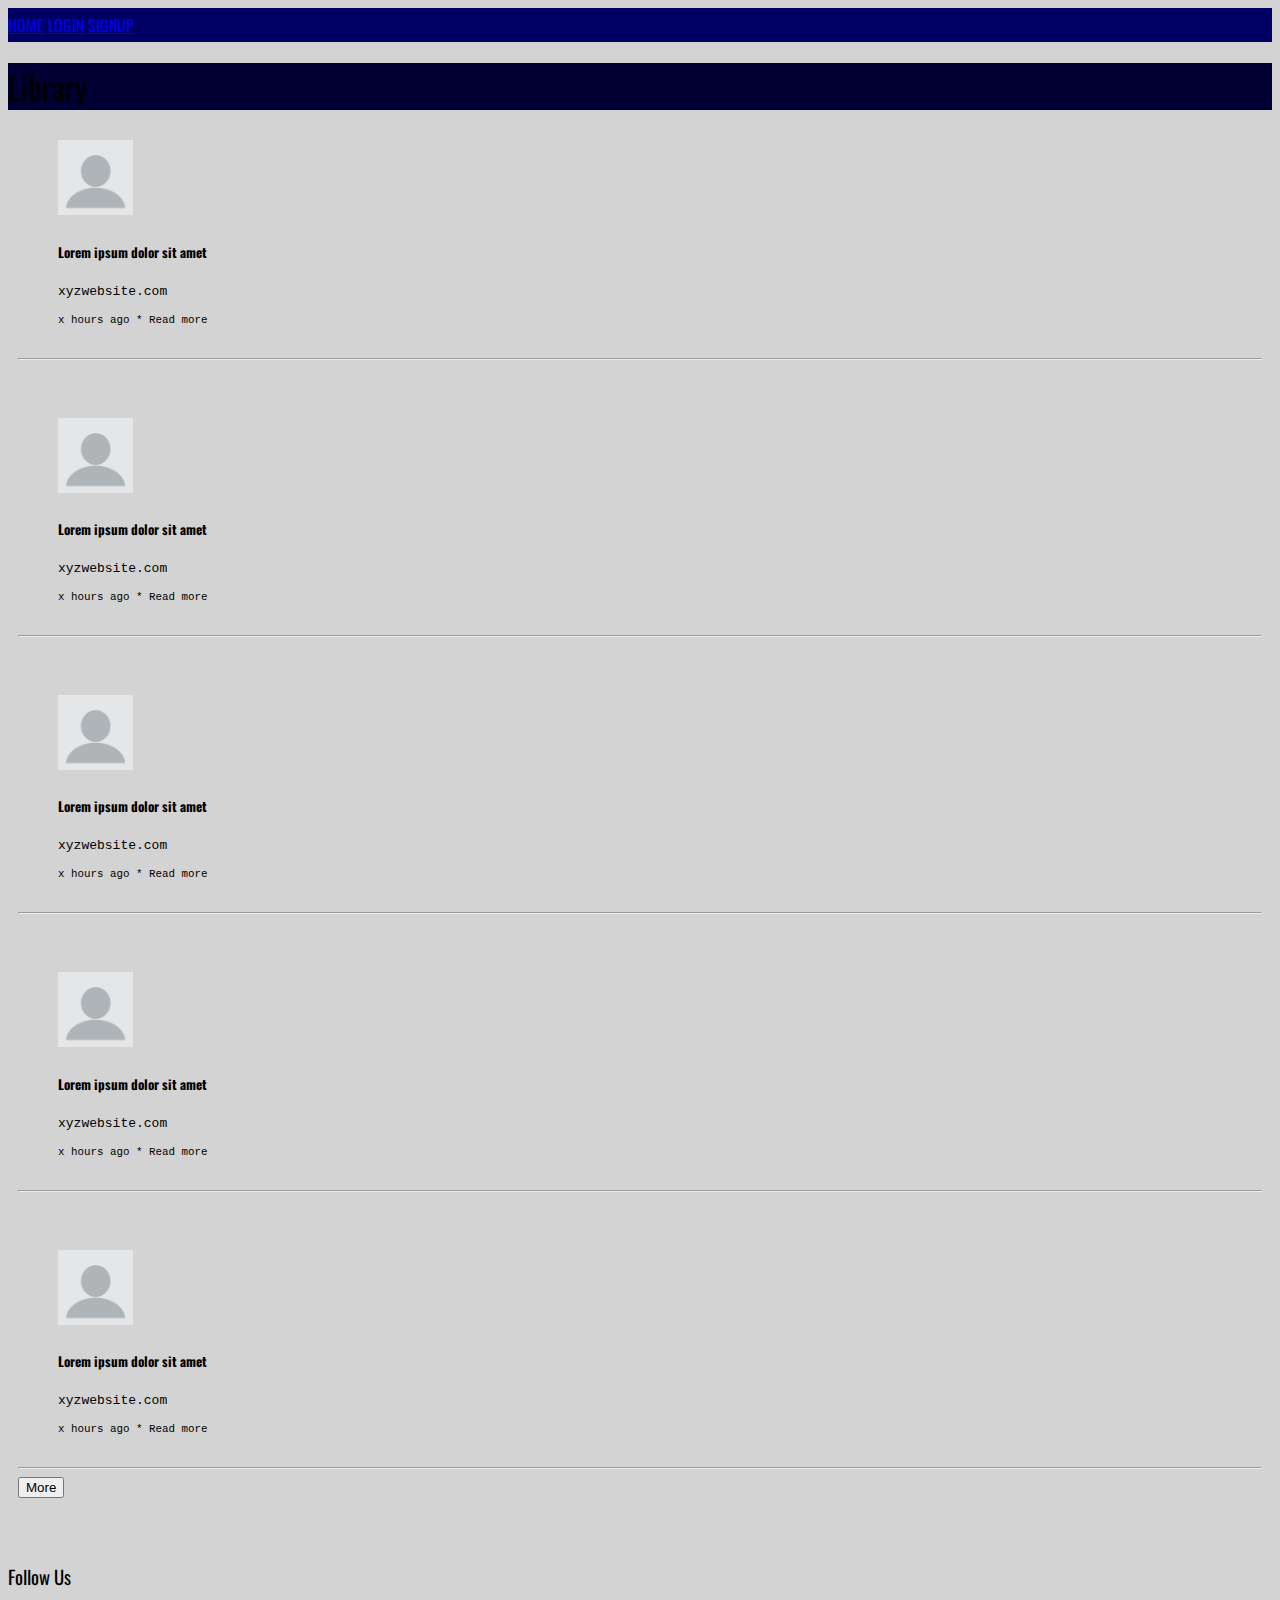
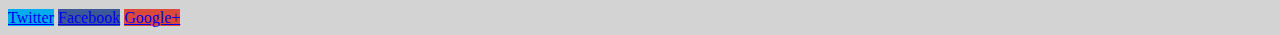
<file: index.html>
<!DOCTYPE html>
<html lang="en">
<head>
	<meta charset="UTF-8">
	<meta name="viewport" content="width=device-width, initial-scale=1, shrink-to-fit=no">
    <title>myLibrary</title>
    <link href="https://fonts.googleapis.com/css2?family=Oswald:wght@300;400;500;600;700&display=swap" rel="stylesheet">
    <link rel="stylesheet" href="https://stackpath.bootstrapcdn.com/bootstrap/4.5.0/css/bootstrap.min.css" integrity="sha384-9aIt2nRpC12Uk9gS9baDl411NQApFmC26EwAOH8WgZl5MYYxFfc+NcPb1dKGj7Sk" crossorigin="anonymous">
	<link rel="stylesheet" href="style.css">

</head>
<body>

    <!-- <div class="container-fluid border border-danger" id="myBody"> -->
        <!-- nav starts here -->
        <div class="container-fluid" id="myNav">
            <nav class=" container nav" id="myNavList">
                <a class="nav-link text-white active " href="index.html">HOME</a>
                <a class="nav-link text-white" href="login.html">LOGIN</a>
                <a class="nav-link text-white" href="signup.html">SIGNUP</a>
            </nav>
        </div>

        <!-- jumbotron starts here -->
        <div class="jumbotron jumbotron-fluid" id="myJumbo">
            <div class="container" id="myJumboContainer">
                <h1 class="display-2 text-white">Library</h1>
                <!-- <div class="container rounded" id="emptyBox"></div> -->
            </div>
        </div>


        <!-- main content starts here -->
        <div class="container" id="contentBody">
            <div class="card" id="myCard">
                <div class="row no-gutters myCardItems">
                    <div class="col-md-1">
                        <img src="profile.webp" class="card-img img-thumbnail rounded-circle" height="75px" width="75px"  alt="thumbnail1">
                    </div>
                    <div class="col-sm-11">
                        <div class="card-body">
                            <h5 class="card-title text-muted">Lorem ipsum dolor sit amet</h5>
                            <p class="card-text bg-secondary text-white px-2 rounded" style="width: fit-content;">xyzwebsite.com</p>
                            <p class="card-text"><small class="text-muted">x hours ago * Read more</small></p>
                        </div>
                    </div>
                </div>
                <hr>
                <div class="row no-gutters myCardItems">
                    <div class="col-md-1">
                        <img src="profile.webp" class="card-img img-thumbnail rounded-circle" height="75px" width="75px" alt="thumbnail1">
                    </div>
                    <div class="col-md-11">
                        <div class="card-body">
                            <h5 class="card-title text-muted">Lorem ipsum dolor sit amet</h5>
                            <p class="card-text bg-secondary text-white px-2 rounded" style="width: fit-content;">xyzwebsite.com</p>
                            <p class="card-text"><small class="text-muted">x hours ago * Read more</small></p>
                        </div>
                    </div>
                </div>
                <hr>
                <div class="row no-gutters myCardItems">
                    <div class="col-md-1">
                        <img src="profile.webp" class="card-img img-thumbnail rounded-circle" height="75px" width="75px" alt="thumbnail1">
                    </div>
                    <div class="col-md-11">
                        <div class="card-body">
                            <h5 class="card-title text-muted">Lorem ipsum dolor sit amet</h5>
                            <p class="card-text bg-secondary text-white px-2 rounded" style="width: fit-content;">xyzwebsite.com</p>
                            <p class="card-text"><small class="text-muted">x hours ago * Read more</small></p>
                        </div>
                    </div>
                </div>
                <hr>
                <div class="collapse" id="moreContent">
                    <div class="row no-gutters myCardItems">
                        <div class="col-md-1">
                            <img src="profile.webp" class="card-img img-thumbnail rounded-circle" height="75px" width="75px" alt="thumbnail1">
                        </div>
                        <div class="col-md-11">
                            <div class="card-body">
                                <h5 class="card-title text-muted">Lorem ipsum dolor sit amet</h5>
                                <p class="card-text bg-secondary text-white px-2 rounded" style="width: fit-content;">xyzwebsite.com</p>
                                <p class="card-text"><small class="text-muted">x hours ago * Read more</small></p>
                            </div>
                        </div>
                    </div>
                    <hr>
                    <div class="row no-gutters myCardItems">
                        <div class="col-md-1">
                            <img src="profile.webp" class="card-img img-thumbnail rounded-circle" height="75px" width="75px" alt="thumbnail1">
                        </div>
                        <div class="col-md-11">
                            <div class="card-body">
                                <h5 class="card-title text-muted">Lorem ipsum dolor sit amet</h5>
                                <p class="card-text bg-secondary text-white px-2 rounded" style="width: fit-content;">xyzwebsite.com</p>
                                <p class="card-text"><small class="text-muted">x hours ago * Read more</small></p>
                            </div>
                        </div>
                    </div>
                    <hr>
                </div>
                <div class="container">
                    <button type="button" class="btn-sm btn-primary float-right" data-toggle="collapse" data-target="#moreContent" aria-expanded="false" aria-controls="moreContent">More</button>
                </div>
            </div>
        </div>
        <br>
        <br>

        <!-- social -->
        <div class="container mb-3" id="social">
            <h3 class="text-muted" style="font-family: 'Oswald', sans-serif;font-weight: 400;">Follow Us</h3>
            <div class="row px-3">
                <a class="btn text-white" href="https://www.twitter.com" style="background-color: #00acee;">Twitter</a>
                <a class="btn text-white" href="https://www.facebook.com" style="background-color: #3b5998;">Facebook</a>
                <a class="btn text-white" href="https://www.google.com" style="background-color: #db4a39;">Google+</a>
            </div>
        </div>
    <script src="https://code.jquery.com/jquery-3.5.1.slim.min.js" integrity="sha384-DfXdz2htPH0lsSSs5nCTpuj/zy4C+OGpamoFVy38MVBnE+IbbVYUew+OrCXaRkfj" crossorigin="anonymous"></script>
    <script src="https://cdn.jsdelivr.net/npm/popper.js@1.16.0/dist/umd/popper.min.js" integrity="sha384-Q6E9RHvbIyZFJoft+2mJbHaEWldlvI9IOYy5n3zV9zzTtmI3UksdQRVvoxMfooAo" crossorigin="anonymous"></script>
    <script src="https://stackpath.bootstrapcdn.com/bootstrap/4.5.0/js/bootstrap.min.js" integrity="sha384-OgVRvuATP1z7JjHLkuOU7Xw704+h835Lr+6QL9UvYjZE3Ipu6Tp75j7Bh/kR0JKI" crossorigin="anonymous"></script>
</body>
</html>
</file>
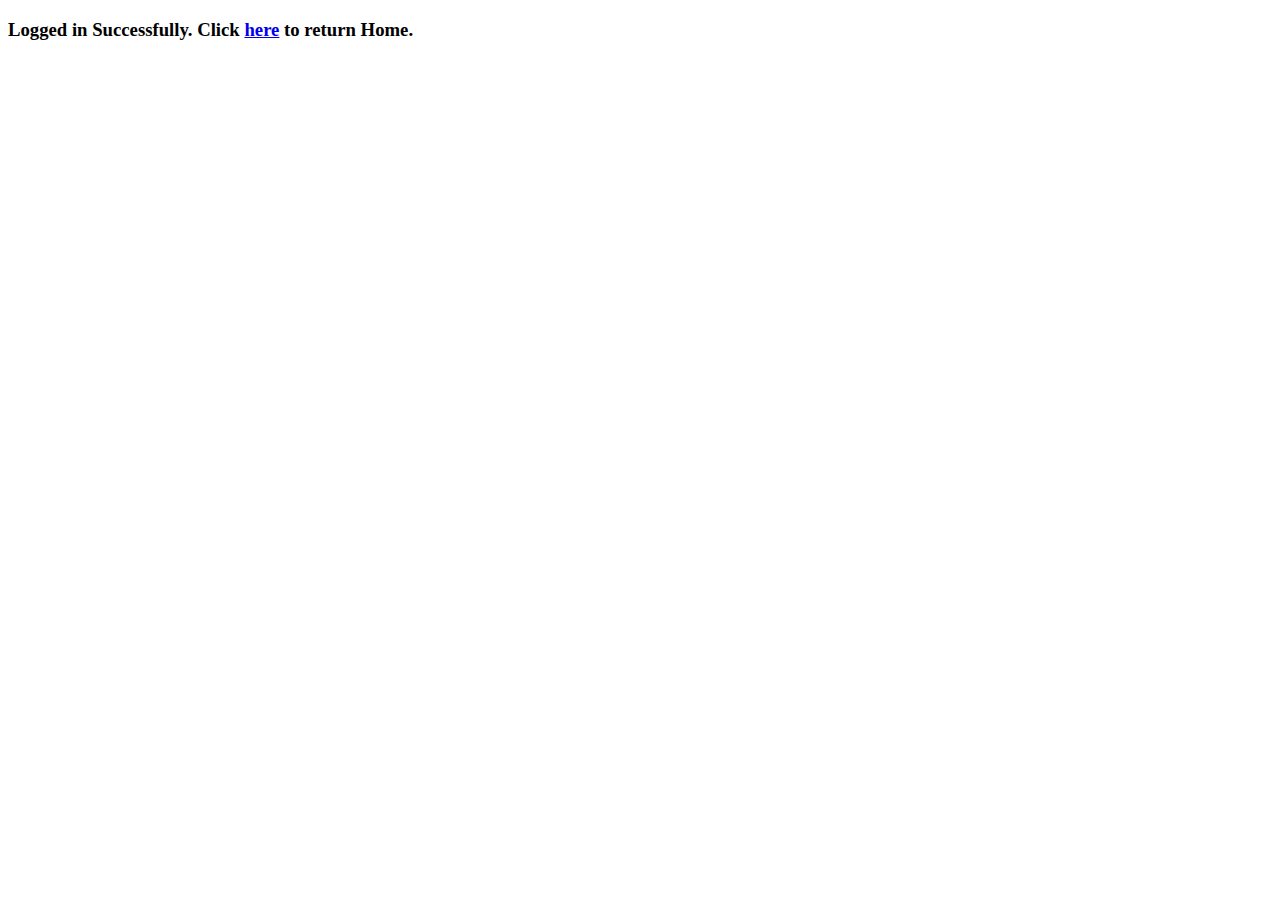
<file: logged-in.html>
<!DOCTYPE html>
<html lang="en">
<head>
    <meta charset="UTF-8">
    <meta name="viewport" content="width=device-width, initial-scale=1.0">
    <title>myLibrary</title>
</head>
<body>
    <h3>Logged in Successfully. Click <a href="index.html">here</a> to return Home.</h3>
</body>
</html>
</file>
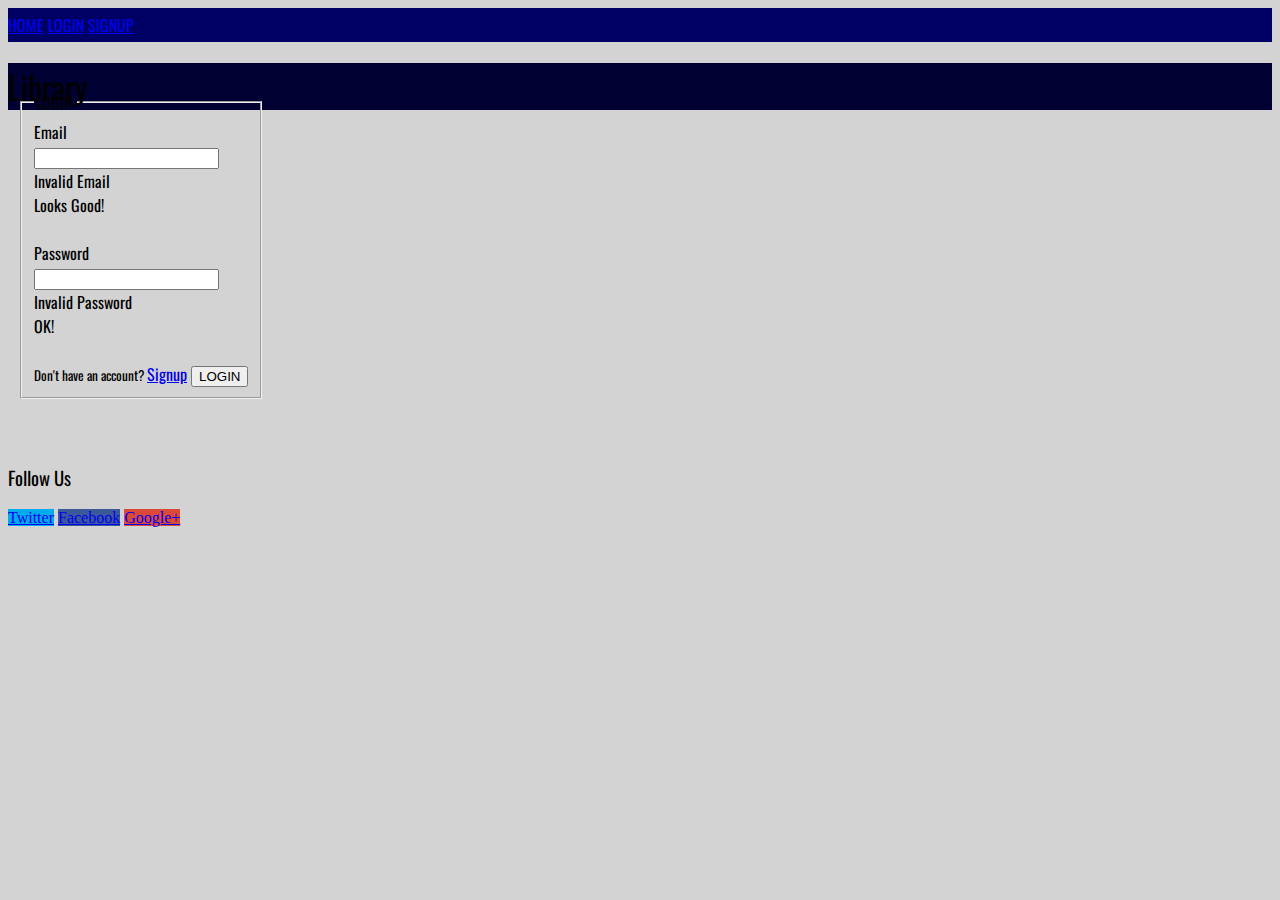
<file: login.html>
<!DOCTYPE html>
<html lang="en">
<head>
	<meta charset="UTF-8">
	<meta name="viewport" content="width=device-width, initial-scale=1, shrink-to-fit=no">
    <title>myLibrary</title>
    <link href="https://fonts.googleapis.com/css2?family=Oswald:wght@300;400;500;600;700&display=swap" rel="stylesheet">
    <link rel="stylesheet" href="https://stackpath.bootstrapcdn.com/bootstrap/4.5.0/css/bootstrap.min.css" integrity="sha384-9aIt2nRpC12Uk9gS9baDl411NQApFmC26EwAOH8WgZl5MYYxFfc+NcPb1dKGj7Sk" crossorigin="anonymous">
	<link rel="stylesheet" href="style.css">

</head>
<body>
    <!-- <div class="container-fluid border border-danger" id="myBody"> -->
        <!-- nav starts here -->
        <div class="container-fluid" id="myNav">
            <nav class=" container nav" id="myNavList">
                <a class="nav-link text-white" href="index.html">HOME</a>
                <a class="nav-link text-white active" href="login.html">LOGIN</a>
                <a class="nav-link text-white" href="signup.html">SIGNUP</a>
            </nav>
        </div>

        <!-- jumbotron starts here -->
        <div class="jumbotron jumbotron-fluid" id="myJumbo">
            <div class="container" id="myJumboContainer">
                <h1 class="display-2 text-white">Library</h1>
                <!-- <div class="container rounded" id="emptyBox"></div> -->
            </div>
        </div>

        <!-- main content starts here -->
        <div class="container" id="contentBody">
            <div class="container card" id="myCard">
                <form action="logged-in.html" class="needs-validation" novalidate>
                    <div class="row justify-content-center">
                        <fieldset class="col-sm-6 border border-success rounded" style="width: fit-content;">
                            <legend class="text-center">LOGIN:</legend>
                            <div class="form-group row">
                                <label for="loginEmail" class="col-sm-4 col-form-label">Email</label>
                                <div class="col-sm-8">
                                    <input type="email" class="form-control" id="loginEmail" autocomplete="email" pattern="([\w\.\-]+)@([\w\-]+)\.([a-z]{2,})(\.[a-z]{2,3})?" required>
                                    <div class="invalid-tooltip">Invalid Email</div>
                                    <div class="valid-tooltip">Looks Good!</div>
                                </div>
                            </div>
                            <br>
                            <div class="form-group row">
                                <label for="loginPw" class="col-sm-4 col-form-label">Password</label>
                                <div class="col-sm-8">
                                    <input type="password" class="form-control" id="loginPw" autocomplete="current-password" pattern="[\w\d\S]{8,}" required>
                                    <div class="invalid-tooltip">Invalid Password</div>
                                    <div class="valid-tooltip">OK!</div>
                                </div>
                            </div>
                            <br>
                            <div class="form-group row">
                                <div class="col-sm-12">
                                    <small>Don't have an account? </small><a href="signup.html"> Signup</a>
                                    <button class="btn-sm btn-info float-right" type="submit">LOGIN</button>
                                </div>
                            </div>
                        </fieldset>
                    </div>
                </form>
            </div>
        </div>
        <br>
        <br>

        <!-- social -->
        <div class="container mb-3" id="social">
            <h3 class="text-muted" style="font-family: 'Oswald', sans-serif;font-weight: 400;">Follow Us</h3>
            <div class="row px-3">
                <a class="btn text-white" href="https://www.twitter.com" style="background-color: #00acee;">Twitter</a>
                <a class="btn text-white" href="https://www.facebook.com" style="background-color: #3b5998;">Facebook</a>
                <a class="btn text-white" href="https://www.google.com" style="background-color: #db4a39;">Google+</a>
            </div>
        </div>
    <!-- </div> -->
    <script src="https://code.jquery.com/jquery-3.5.1.slim.min.js" integrity="sha384-DfXdz2htPH0lsSSs5nCTpuj/zy4C+OGpamoFVy38MVBnE+IbbVYUew+OrCXaRkfj" crossorigin="anonymous"></script>
    <script src="https://cdn.jsdelivr.net/npm/popper.js@1.16.0/dist/umd/popper.min.js" integrity="sha384-Q6E9RHvbIyZFJoft+2mJbHaEWldlvI9IOYy5n3zV9zzTtmI3UksdQRVvoxMfooAo" crossorigin="anonymous"></script>
    <script src="https://stackpath.bootstrapcdn.com/bootstrap/4.5.0/js/bootstrap.min.js" integrity="sha384-OgVRvuATP1z7JjHLkuOU7Xw704+h835Lr+6QL9UvYjZE3Ipu6Tp75j7Bh/kR0JKI" crossorigin="anonymous"></script>
    <script src="script.js"></script>
</body>
</html>
</file>
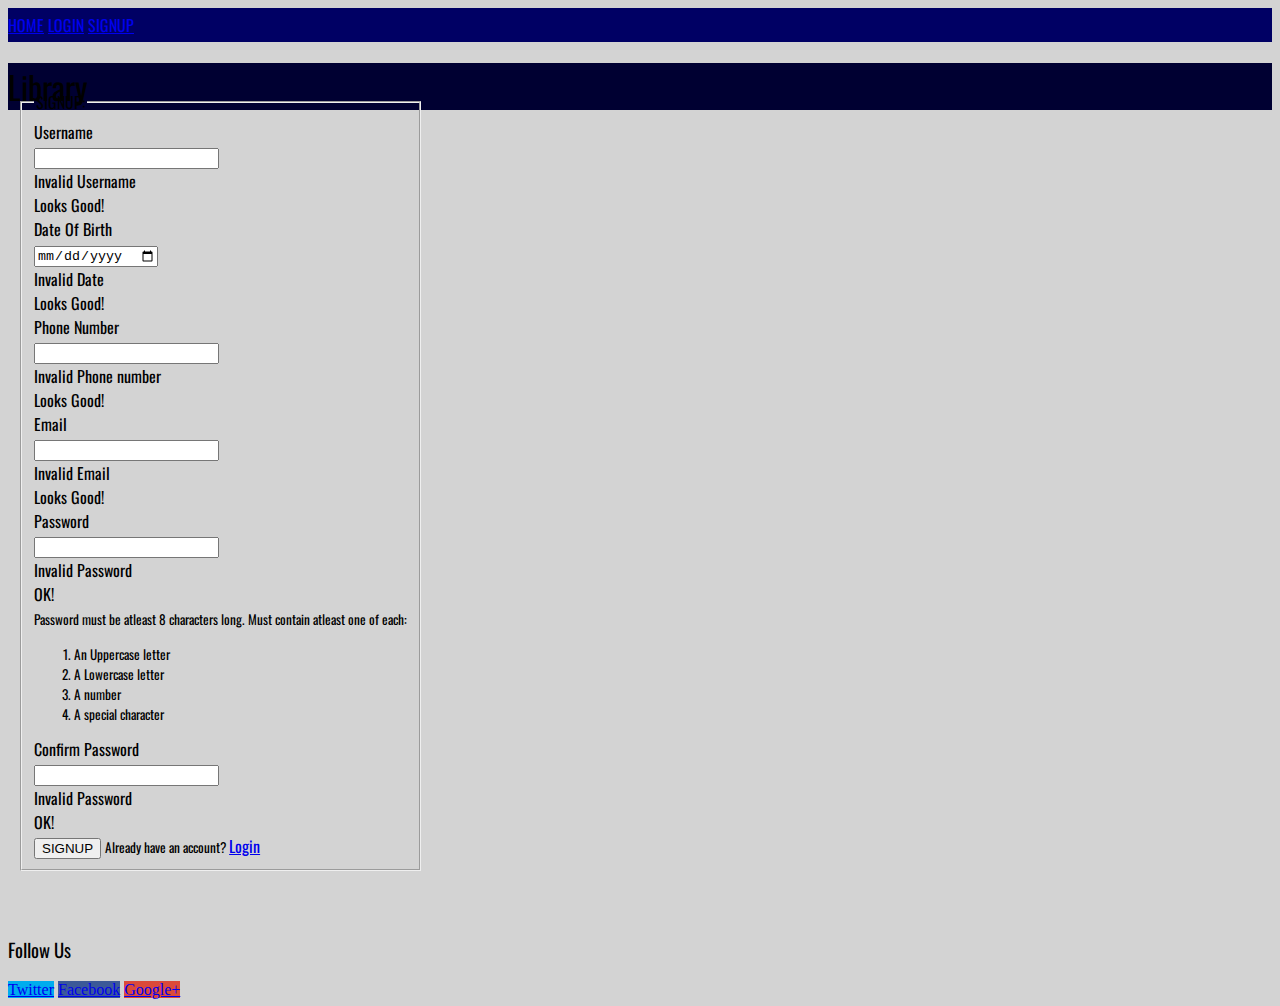
<file: signup.html>
<!DOCTYPE html>
<html lang="en">
<head>
	<meta charset="UTF-8">
	<meta name="viewport" content="width=device-width, initial-scale=1, shrink-to-fit=no">
    <title>myLibrary</title>
    <link href="https://fonts.googleapis.com/css2?family=Oswald:wght@300;400;500;600;700&display=swap" rel="stylesheet">
    <link rel="stylesheet" href="https://stackpath.bootstrapcdn.com/bootstrap/4.5.0/css/bootstrap.min.css" integrity="sha384-9aIt2nRpC12Uk9gS9baDl411NQApFmC26EwAOH8WgZl5MYYxFfc+NcPb1dKGj7Sk" crossorigin="anonymous">
	<link rel="stylesheet" href="style.css">

</head>
<body>
    <!-- <div class="container-fluid border border-danger" id="myBody"> -->
        <!-- nav starts here -->
        <div class="container-fluid" id="myNav">
            <nav class=" container nav" id="myNavList">
                <a class="nav-link text-white" href="index.html">HOME</a>
                <a class="nav-link text-white" href="login.html">LOGIN</a>
                <a class="nav-link text-white active" href="signup.html">SIGNUP</a>
            </nav>
        </div>

        <!-- jumbotron starts here -->
        <div class="jumbotron jumbotron-fluid" id="myJumbo">
            <div class="container" id="myJumboContainer">
                <h1 class="display-2 text-white">Library</h1>
                <!-- <div class="container rounded" id="emptyBox"></div> -->
            </div>
        </div>

        <!-- main content starts here -->
        <div class="container" id="contentBody">
            <div class="container card" id="myCard">
                <form action="logged-in.html" class="needs-validation" id="myForm"  onsubmit="return myVal()" novalidate>
                    <div class="row justify-content-center">
                        <fieldset class="col-sm-6 border border-success rounded" style="width: fit-content;">
                            <legend class="text-center">SIGNUP:</legend>
                            <!-- Username -->
                            <div class="form-group row">
                                <label for="signupUname" class="col-md-4 col-form-label">Username</label>
                                <div class="col-md-8">
                                    <input type="text" class="form-control" id="signupUname" autocomplete="username" required>
                                    <div class="empty-feedback" style="display: none;"></div>
                                    <div class="invalid-feedback">Invalid Username</div>
                                    <div class="valid-feedback">Looks Good!</div>
                                </div>
                            </div>
                            <!-- Date of birth -->
                            <div class="form-group row">
                                <label for="signupDob" class="col-md-4 col-form-label">Date Of Birth</label>
                                <div class="col-md-8">
                                    <input type="date" class="form-control" id="signupDob" required>
                                    <div class="empty-feedback" style="display: none;"></div>
                                    <div class="invalid-feedback">Invalid Date</div>
                                    <div class="valid-feedback">Looks Good!</div>
                                </div>
                            </div>
                            <!-- Phone number -->
                            <div class="form-group row">
                                <label for="signupPh" class="col-md-4 col-form-label">Phone Number</label>
                                <div class="col-md-8">
                                    <input type="tel" class="form-control" id="signupPh" autocomplete="tel" pattern="[0-9]{3}[\s|\-|\.]?[0-9]{3}[\s|\-|\.]?[0-9]{4}" required>
                                    <div class="empty-feedback" style="display: none;"></div>
                                    <div class="invalid-feedback">Invalid Phone number</div>
                                    <div class="valid-feedback">Looks Good!</div>
                                </div>
                            </div>
                            <!-- Email -->
                            <div class="form-group row">
                                <label for="signupEmail" class="col-md-4 col-form-label">Email</label>
                                <div class="col-md-8">
                                    <input type="email" class="form-control" id="signupEmail" autocomplete="email" pattern="([\w\.\-]+)@([\w\-]+)\.([a-z]{2,3})(\.[a-z]{2,3})?" required>
                                    <div class="empty-feedback" style="display: none;"></div>
                                    <div class="invalid-feedback">Invalid Email</div>
                                    <div class="valid-feedback">Looks Good!</div>
                                </div>
                            </div>
                            <!-- Password -->
                            <div class="form-group row">
                                <label for="signupPw" class="col-md-4 col-form-label">Password</label>
                                <div class="col-md-8">
                                    <input type="password" class="form-control" id="signupPw" autocomplete="new-password" pattern="(?=.*\d)(?=.*[a-z])(?=.*[A-Z])(?!.*\s).{8,}" required>
                                    <div class="empty-feedback" style="display: none;"></div>
                                    <div class="invalid-feedback">Invalid Password</div>
                                    <div class="valid-feedback">OK!</div>
                                    <small id="passwordHelpBlock" class="form-text text-warning collapse">
                                        Password must be atleast 8 characters long.
                                        Must contain atleast one of each:
                                        <ol>
                                            <li>An Uppercase letter</li>
                                            <li>A Lowercase letter</li>
                                            <li>A number</li>
                                            <li>A special character</li>
                                        </ol>
                                    </small>
                                </div>
                            </div>
                            <!-- Password rematch -->
                            <div class="form-group row">
                                <label for="signupPw2" class="col-md-4 col-form-label">Confirm Password</label>
                                <div class="col-md-8">
                                    <input type="password" class="form-control" id="signupPw2" autocomplete="current-password" pattern="" required>
                                    <div class="empty-feedback" style="display: none;"></div>
                                    <div class="invalid-feedback">Invalid Password</div>
                                    <div class="valid-feedback">OK!</div>
                                </div>
                            </div>
                            <!-- Button -->
                            <div class="form-group row">
                                <div class="col-md-12">
                                    <button class="btn-sm btn-info float-right" id="myButton">SIGNUP</button>
                                    <small>Already have an account? </small><a href="login.html"> Login</a>
                                </div>
                            </div>
                        </fieldset>
                    </div>
                </form>
            </div>
        </div>
        <br>
        <br>

        <!-- social -->
        <div class="container mb-3" id="social">
            <h3 class="text-muted" style="font-family: 'Oswald', sans-serif;font-weight: 400;">Follow Us</h3>
            <div class="row px-3">
                <a class="btn text-white" href="https://www.twitter.com" style="background-color: #00acee;">Twitter</a>
                <a class="btn text-white" href="https://www.facebook.com" style="background-color: #3b5998;">Facebook</a>
                <a class="btn text-white" href="https://www.google.com" style="background-color: #db4a39;">Google+</a>
            </div>
        </div>
    <!-- </div> -->
    <script src="https://code.jquery.com/jquery-3.5.1.slim.min.js" integrity="sha384-DfXdz2htPH0lsSSs5nCTpuj/zy4C+OGpamoFVy38MVBnE+IbbVYUew+OrCXaRkfj" crossorigin="anonymous"></script>
    <script src="https://cdn.jsdelivr.net/npm/popper.js@1.16.0/dist/umd/popper.min.js" integrity="sha384-Q6E9RHvbIyZFJoft+2mJbHaEWldlvI9IOYy5n3zV9zzTtmI3UksdQRVvoxMfooAo" crossorigin="anonymous"></script>
    <script src="https://stackpath.bootstrapcdn.com/bootstrap/4.5.0/js/bootstrap.min.js" integrity="sha384-OgVRvuATP1z7JjHLkuOU7Xw704+h835Lr+6QL9UvYjZE3Ipu6Tp75j7Bh/kR0JKI" crossorigin="anonymous"></script>
    <script src="script.js"></script>
</body>
</html>
</file>
<file: style.css>
body {
    background-color: lightgrey;
}
#myNav {
    background-color: rgb(0, 0, 100);
    padding-top: 5px;
    padding-bottom: 5px;
}

#myNavList {
    background-color: rgb(0, 0, 100);
    font-family: 'Oswald', sans-serif;
}
#myNavList a {
    transform: scale(1);
    transition-duration: 100ms;
}
#myNavList a:hover {
    transform: scale(1.3);
    transition-duration: 100ms;
}
.active {
    text-decoration: underline;
}
#myJumbo {
    background-color: rgb(0, 0, 50);
}
#myJumboContainer {
    margin-bottom: 80px;
}
#myJumboContainer h1{
    font-family: 'Oswald', sans-serif;
    font-weight: 400;
}
/* #emptyBox {
    background-color: rgb(0, 0, 100);
    height: 150px;
    width: 45%;
    float: right;
    margin-top: -130px;
} */
#myCard {
    margin-top: -100px;
    padding-bottom: 10px;
    padding-left: 10px;
    padding-right: 10px;
}
.myCardItems {
    padding-top: 50px;
    padding-bottom: 10px;
    padding-left: 40px;
    padding-right: 50px;
}
#myCard h5 {
    font-family: 'Oswald', sans-serif;
}
#myCard p {
    font-family: monospace;
}

/* login page */

form {
    font-family: 'Oswald', sans-serif;
}
</file>
